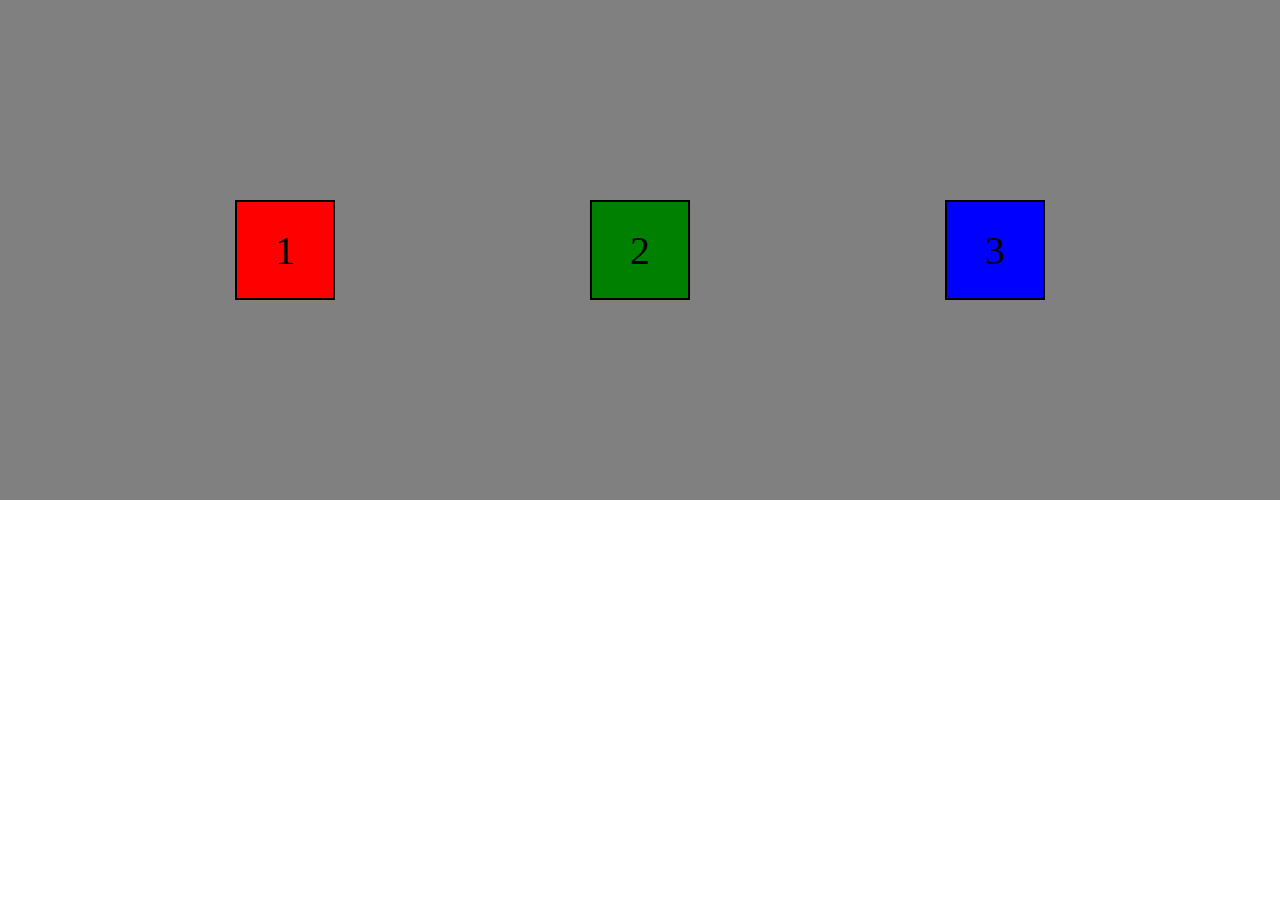
<file: basics/flex.html>
<!DOCTYPE html>
<html lang="en">
<head>
    <meta charset="UTF-8">
    <meta name="viewport" content="width=device-width, initial-scale=1.0">
    <title>Document</title>
    <link rel="stylesheet" href="./flex.css">
</head>
<body>
    <div class="container">
        <div class="box box1">1</div>
        <div class="box box2">2</div>
        <div class="box box3">3</div>
    </div>
</body>
</html>
</file>
<file: basics/flex.css>
* {
    box-sizing: border-box;
}

body {
    margin: 0;
}
.container {
    background-color: gray;
    /*width: 500px;*/
    height: 500px;
    font-size: 40px;
    display: flex;
    justify-content: space-evenly;
    flex-direction: row;
    align-items: center;
    gap: 20px;
    /*helps with shrinking adjustments of resolusion*/
    flex-wrap: wrap;

    .box {  
        width: 100px;
        height: 100px;
        border: 2px solid black;
        display: flex;
        justify-content: center;
        align-items: center;    
    }

    .box1 {
            background-color: red;
    }
    .box2 {
        background-color: green;
    }
    .box3 {
        background-color: blue;
    }
}
</file>
